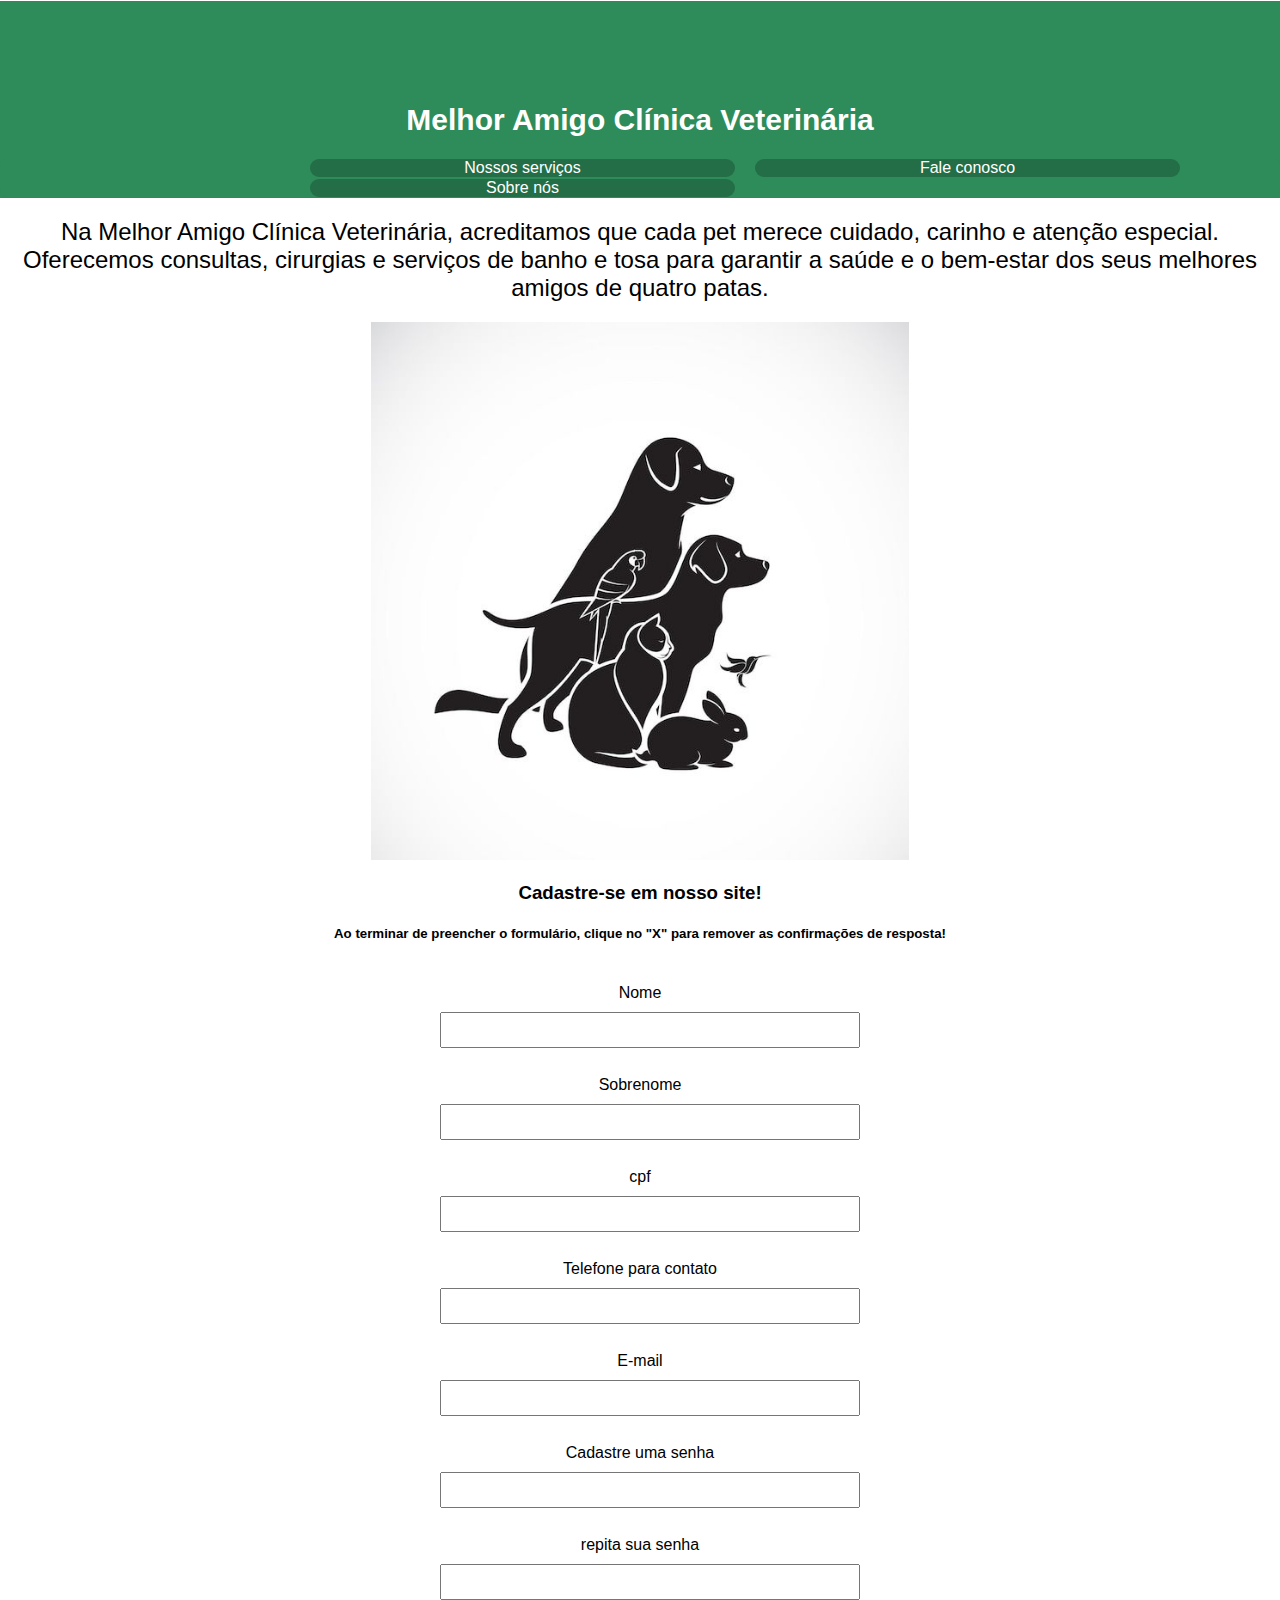
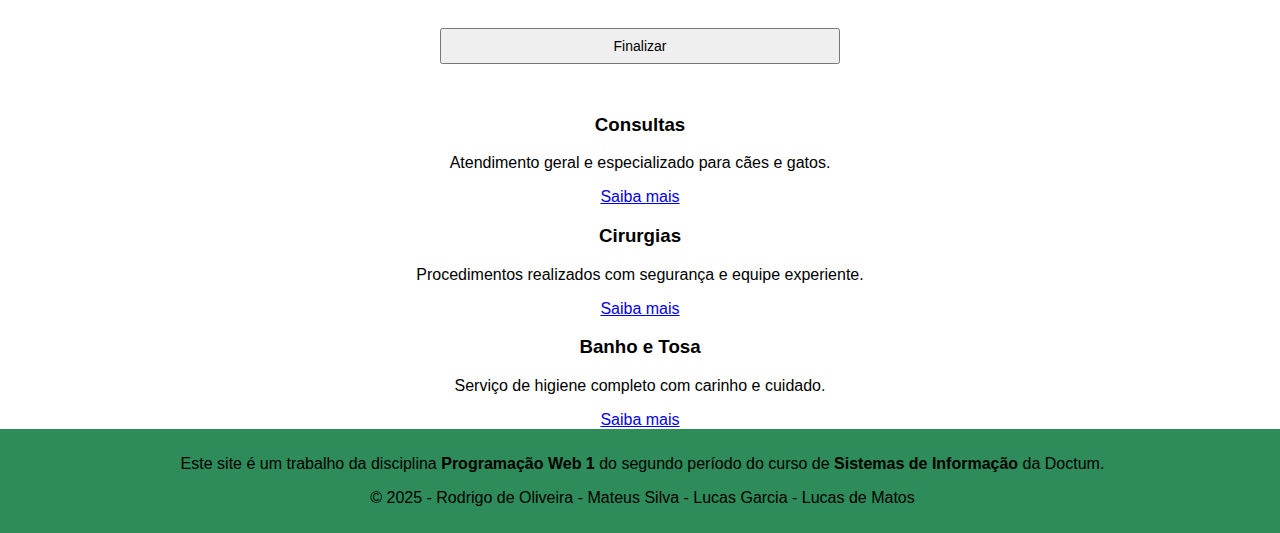
<file: index.html>
<!DOCTYPE html>
<meta lang="pt-br">
<meta charset="UTF-8">
<html>

<head>
    <link rel="stylesheet" href="css/fale_conosco.css">
    <SCript>

        function fechaDivResultado() {
            var divresultado = document.getElementById("div-resultado");
            divresultado.style = "display:none"
        }


        function ProcessaForm() {

            var nome = document.getElementById("nome");
            var sobrenome = document.getElementById("sobrenome");
            var cpf = document.getElementById("cpf");
            var celular = document.getElementById("celular");
            var Email = document.getElementById("Email");
            var senha = document.getElementById("senha");
            var repita_senha = document.getElementById("repita_senha");
            console.log("nome " + nome.value)
            console.log("sobrenome " + sobrenome.value)
            console.log("cpf " + cpf.value)
            console.log("celular " + celular.value)
            console.log("Email " + Email.value)
            console.log("senha " + senha.value)
            console.log("repita_senha " + repita_senha.value)

            var divresultado = document.getElementById("div-resultado");
            divresultado.innerHTML =
                "<div>" +
                "<div onclick='fechaDivResultado();'>X</div>" +
                "<div>nome:" + nome.value + "</div>" +
                "<div>sobrenome:" + sobrenome.value + "</div>" +
                "<div>cpf:" + cpf.value + "</div>" +
                "<div>celular:" + celular.value + "</div>" +
                "<div>email:" + Email.value + "</div>" +
                "<div>senha:" + senha.value + "</div>" +
                "<div>repita_senha:" + repita_senha.value + "</div>" +
                "</div>";
            divresultado.style = "display:block"
        }
    </SCript>

    <title>Melhor Amigo Clínica Veterinária</title>

</head>

<body>
    <header>
        <img src="logomarca3.jpg" type="logo" id="logomarca">
        <h1>Melhor Amigo Clínica Veterinária</h1>
        <nav>
            <ul>
                <li><a href="servicos.html">Nossos serviços</a></li>
                <li><a href="contato.html">Fale conosco</a></li>
                <li><a href="sobre.html">Sobre nós</a></li>
            </ul>
        </nav>
    </header>
    <H2>Na Melhor Amigo Clínica Veterinária,
        acreditamos que cada pet merece cuidado, carinho e atenção especial.
        Oferecemos consultas, cirurgias e serviços de banho e tosa
        para garantir a saúde e o bem-estar dos seus melhores amigos
        de quatro patas.</H2>
    <img src="img/homevet.jpg" style="width: 42%;" alt="uma ilustração de vários animais.">
    <div>
        <h3>Cadastre-se em nosso site!</h3>
        <h5>Ao terminar de preencher o formulário, clique no "X" para remover as confirmações de resposta!</h5>
        <form action="#">
            <label for="nome">Nome</label>
            <input type="text" id="nome" name="nome">
            <br>
            <label for="Sobrenome">Sobrenome</label>
            <input type="text" id="sobrenome" name="sobrenome">
            <br>
            <label for="cpf">cpf</label>
            <input type="text" id="cpf" name="cpf">
            <br>
            <label for="celular">Telefone para contato</label>
            <input type="tel" id="celular" name="celular" pattern="[0-9]{2}[0-9]{1}[0-9]{4}[0-9]{4}">
            <br>
            <label for="Email">E-mail</label>
            <input type="email" id="Email" name="Email">
            <br>

            <label for="senha">Cadastre uma senha</label>
            <input type="password" id="senha" name="senha">
            <br>
            <label for="repita_senha">repita sua senha</label>
            <input type="password" id="repita_senha" name="repita_senha">
            <br>
            <button type="button" onclick="ProcessaForm()">Finalizar</button>

        </form>
    </div>
    <div id="div-resultado" style="display: none;">
        <p>Cadastro não Efetuado</p>
    </div>
    <h3>Consultas</h3>
    <p>Atendimento geral e especializado para cães e gatos.</p>
    <a href="servicos.html">Saiba mais</a>

    <h3>Cirurgias</h3>
    <p>Procedimentos realizados com segurança e equipe experiente.</p>
    <a href="servicos.html">Saiba mais</a>

    <h3>Banho e Tosa</h3>
    <p>Serviço de higiene completo com carinho e cuidado.</p>
    <a href="servicos.html">Saiba mais</a>

    <footer>
        <p>Este site é um trabalho da disciplina <strong>Programação Web 1</strong>
            do segundo período do curso de <strong>Sistemas de Informação</strong> da Doctum.</p>
        <p>&copy; 2025 - Rodrigo de Oliveira - Mateus Silva - Lucas Garcia - Lucas de Matos</p>
    </footer>
</body>

</html>
</file>
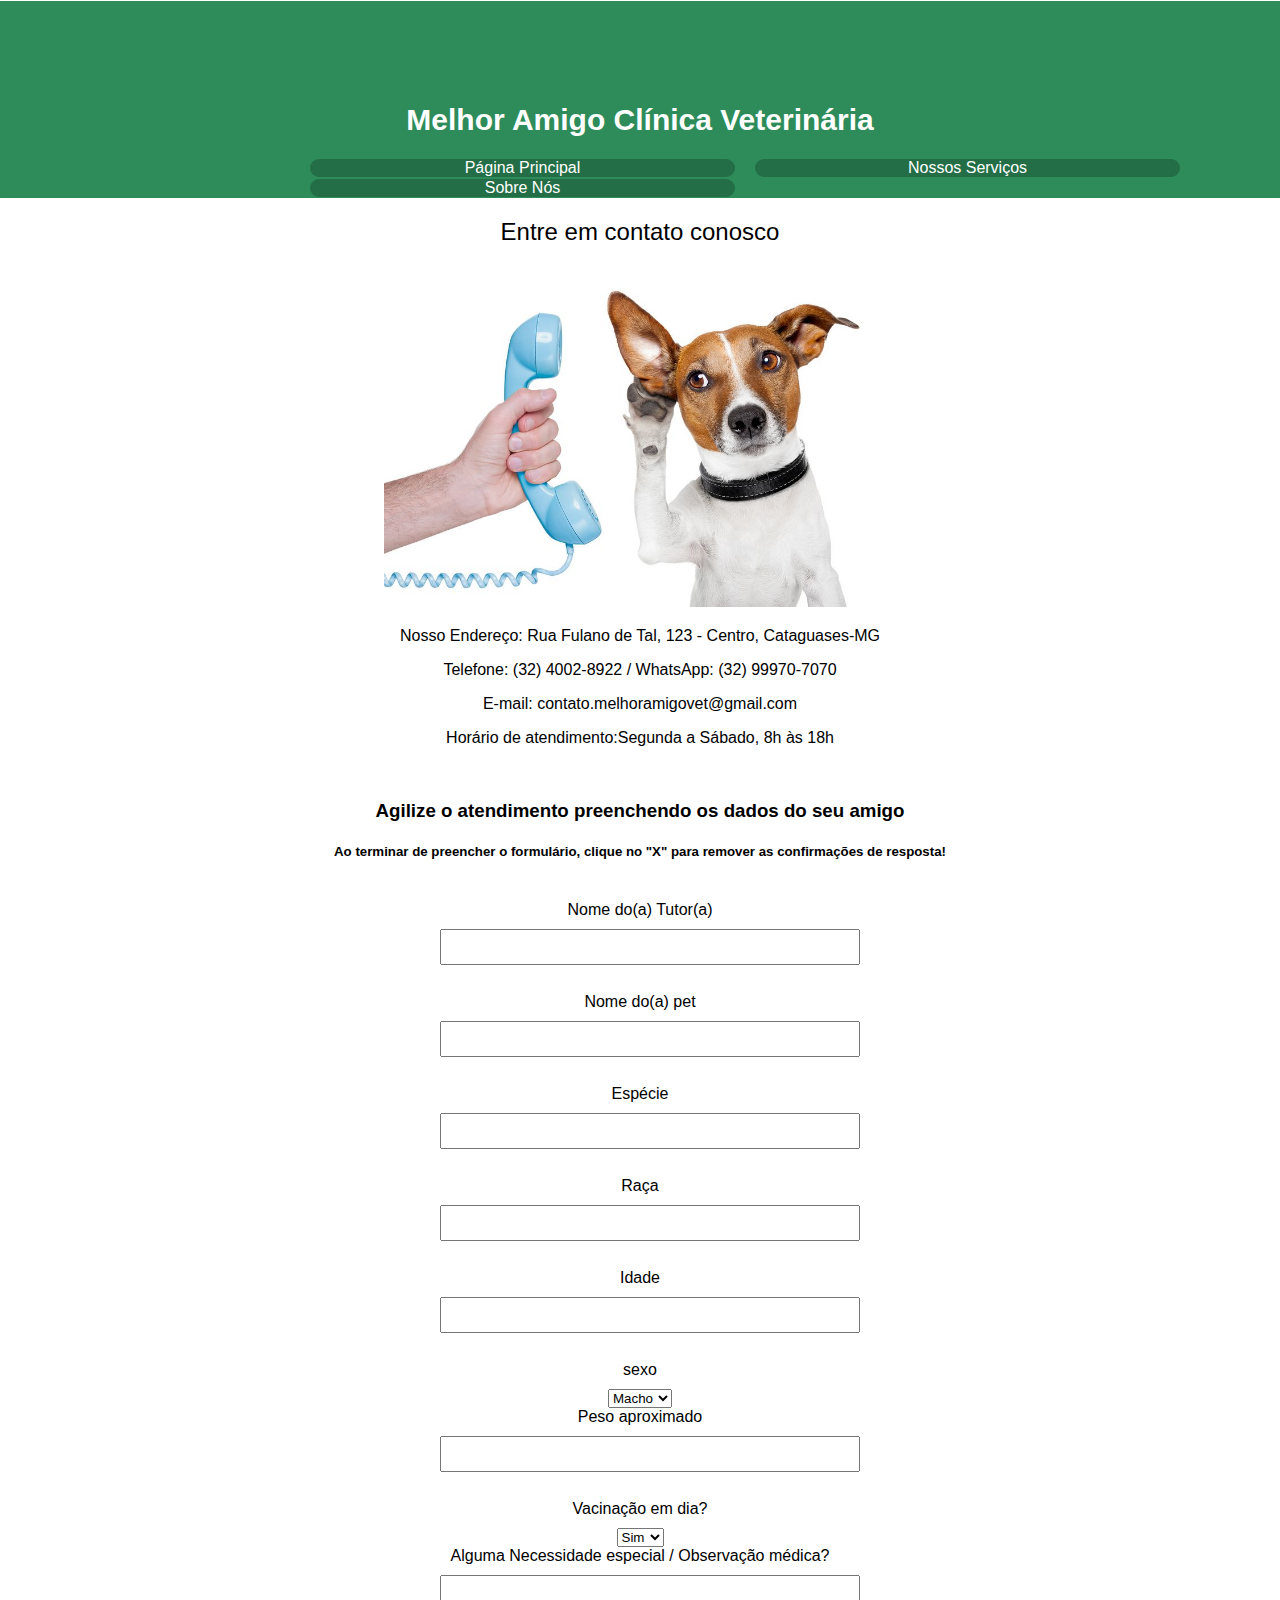
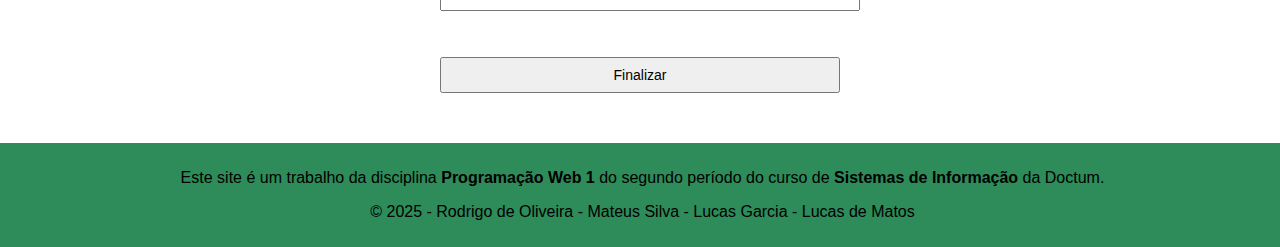
<file: contato.html>
<!DOCTYPE html>
<html lang="pt-br">
<meta charset="UTF-8">


<head>
    <link rel="stylesheet" href="css/fale_conosco.css">
    <title>Contato - Melhor Amigo Clínica Veterinária</title>
    <SCript>

        function fechaDivResultado() {
            var divresultado = document.getElementById("div-resultado");
            divresultado.style = "display:none"
        }

        function ProcessaForm() {

            var nome_tutor = document.getElementById("nome_tutor");
            var nome_pet = document.getElementById("nome_pet");
            var especie = document.getElementById("especie");
            var raca = document.getElementById("raca");
            var idade = document.getElementById("idade");
            var sexo = document.getElementById("sexo");
            var peso_aprox = document.getElementById("peso_aprox");
            var vacina = document.getElementById("vacina");
            var obs = document.getElementById("obs");
            console.log("nome_tutor " + nome_tutor.value)
            console.log("nome_pet " + nome_pet.value)
            console.log("especie " + especie.value)
            console.log("raca " + raca.value)
            console.log("idade " + idade.value)
            console.log("sexo " + sexo.value)
            console.log("peso_aprox " + peso_aprox.value)
            console.log("vacina " + vacina.value)
            console.log("obs " + obs.value)

            var divresultado = document.getElementById("div-resultado");
            divresultado.innerHTML =
                "<div>" +
                "<div onclick='fechaDivResultado();'>X</div>" +
                "<div>nome_tutor:" + nome_tutor.value + "</div>" +
                "<div>nome_pet:" + nome_pet.value + "</div>" +
                "<div>especie:" + especie.value + "</div>" +
                "<div>raca:" + raca.value + "</div>" +
                "<div>idade:" + idade.value + "</div>" +
                "<div>sexo:" + sexo.value + "</div>" +
                "<div>peso_aprox:" + peso_aprox.value + "</div>" +
                "<div>vacina:" + vacina.value + "</div>" +
                "<div>obs:" + obs.value + "</div>" +
                "</div>";
            divresultado.style = "display:block"
        }
    </SCript>
</head>

<body>
    <header>
        <div class="titulo">
            <img src="logomarca3.jpg" type="logo" id="logomarca">
            <h1>Melhor Amigo Clínica Veterinária</h1>
        </div>
        <nav>
            <ul>
                <li><a href="index.html">Página Principal</a></li>
                <li><a href="servicos.html">Nossos Serviços</a></li>
                <li><a href="sobre.html">Sobre Nós</a></li>
            </ul>
        </nav>
    </header>

    <h2>Entre em contato conosco</h2>
    <img src="img/cachorrotelefonico.jpg" alt="uma mão segurando um telefone e um cachorro com a pata na orelha"
        style="width: 40%;">

    <p>Nosso Endereço: Rua Fulano de Tal, 123 - Centro, Cataguases-MG</p>
    <p>Telefone: (32) 4002-8922 / WhatsApp: (32) 99970-7070</p>
    <p>E-mail: contato.melhoramigovet@gmail.com</p>
    <p>Horário de atendimento:Segunda a Sábado, 8h às 18h</p>
    <div>
        <br>
        <h3>Agilize o atendimento preenchendo os dados do seu amigo</h3>
        <h5>Ao terminar de preencher o formulário, clique no "X" para remover as confirmações de resposta!</h5>
        <form>
            <form action="#">
                <label for="nome_tutor">Nome do(a) Tutor(a)</label>
                <input type="text" id="nome_tutor" name="nome_tutor">
                <br>
                <label for="nome_pet">Nome do(a) pet</label>
                <input type="text" id="nome_pet" name="nome_pet">
                <br>
                <label for="especie">Espécie</label>
                <input type="text" id="especie" name="especie">
                <br>
                <label for="raca">Raça</label>
                <input type="text" id="raca" name="raca">
                <br>
                <label for="idade">Idade</label>
                <input type="text" id="idade" name="idade">
                <br>
                <label for="sexo">sexo</label>
                <select name="sexo" id="sexo">
                    <option value="macho">Macho</option>
                    <option value="femea">Femea</option>
                </select>
                <br>
                <label for="peso_aprox">Peso aproximado</label>
                <input type="text" id="peso_aprox" name="peso_aprox">
                <br>
                <label for="vacina">Vacinação em dia?</label>
                <select name="vacina" id="vacina">
                    <option value="sim">Sim</option>
                    <option value="nao">Não</option>
                </select>
                <br>
                <label for="obs">Alguma Necessidade especial / Observação médica?</label>
                <input type="text" id="obs" name="obs">
                <br>
                <br>
                <button type="button" onclick="ProcessaForm()">Finalizar</button>
            </form>
        </form>
    </div>
    <div id="div-resultado" style="display: none;">
        <p>Cadastro realizado com sucesso! Veja os dados abaixo:</p>
    </div>
    <footer>
        <p>Este site é um trabalho da disciplina <strong>Programação Web 1</strong>
            do segundo período do curso de <strong>Sistemas de Informação</strong> da Doctum.</p>
        <p>&copy; 2025 - Rodrigo de Oliveira - Mateus Silva - Lucas Garcia - Lucas de Matos</p>
    </footer>
</body>

</html>
</file>
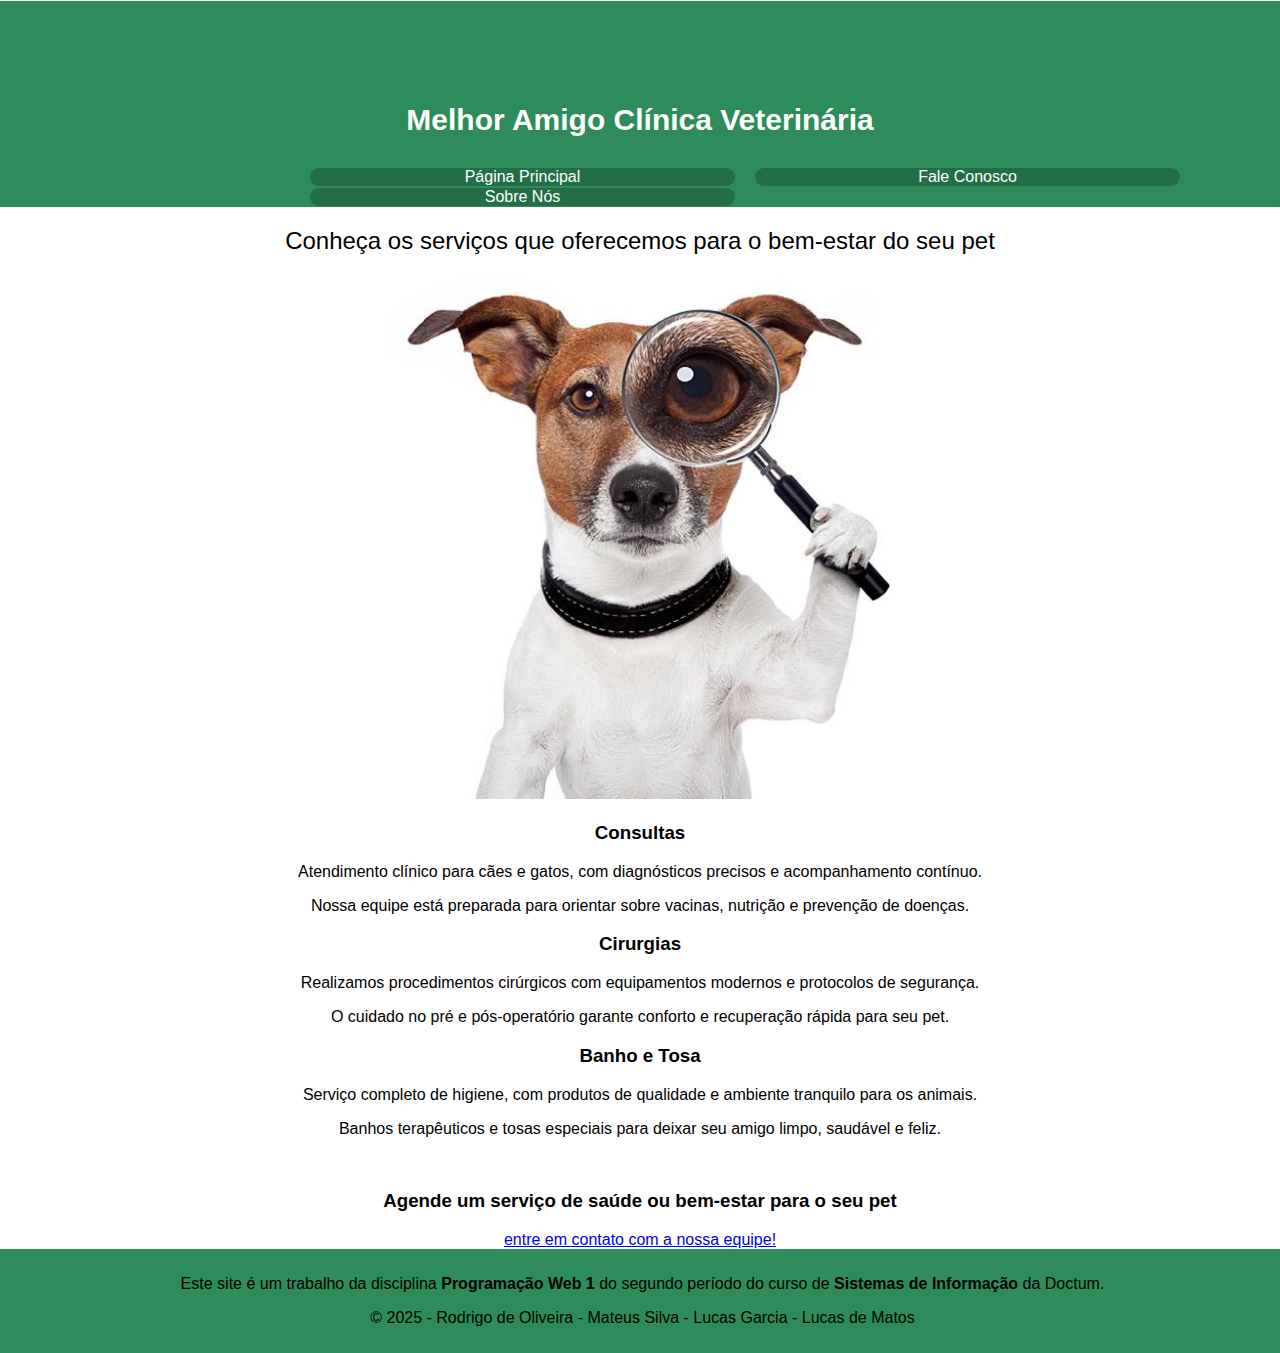
<file: servicos.html>
<!DOCTYPE html>
<html lang="pt-br">

<head>
    <link rel="stylesheet" href="css/estilo.css">
    <meta charset="UTF-8">
    <title>Serviços - Melhor Amigo Clínica Veterinária</title>

</head>

<body>
    <header>
        <img src="logomarca3.jpg" type="logo" id="logomarca1">
        <h1>Melhor Amigo Clínica Veterinária</h1>
        <nav>
            <ul>
                <li><a href="index.html">Página Principal</a></li>
                <li><a href="contato.html">Fale Conosco</a></li>
                <li><a href="sobre.html">Sobre Nós</a></li>                
            </ul>
        </nav>
    </header>

    <h2>Conheça os serviços que oferecemos para o bem-estar do seu pet</h2>
    <img src="img/cachOLHO.jpg" alt="um cachorro segurando uma lupa" style="width: 40%;">

    <h3>Consultas</h3>
    <p>Atendimento clínico para cães e gatos, com diagnósticos precisos e acompanhamento contínuo.</p>
    <p>Nossa equipe está preparada para orientar sobre vacinas, nutrição e prevenção de doenças.</p>

    <h3>Cirurgias</h3>
    <p>Realizamos procedimentos cirúrgicos com equipamentos modernos e protocolos de segurança.</p>
    <p>O cuidado no pré e pós-operatório garante conforto e recuperação rápida para seu pet.</p>

    <h3>Banho e Tosa</h3>
    <p>Serviço completo de higiene, com produtos de qualidade e ambiente tranquilo para os animais.</p>
    <p>Banhos terapêuticos e tosas especiais para deixar seu amigo limpo, saudável e feliz.</p>
    <br>
    <h3>Agende um serviço de saúde ou bem-estar para o seu pet</h3>
    <a href="contato.html">entre em contato com a nossa equipe!</a>
    <footer>
        <p>Este site é um trabalho da disciplina <strong>Programação Web 1</strong>
            do segundo período do curso de <strong>Sistemas de Informação</strong> da Doctum.</p>
        <p>&copy; 2025 - Rodrigo de Oliveira - Mateus Silva - Lucas Garcia - Lucas de Matos</p>
    </footer>
</body>

</html>
</file>
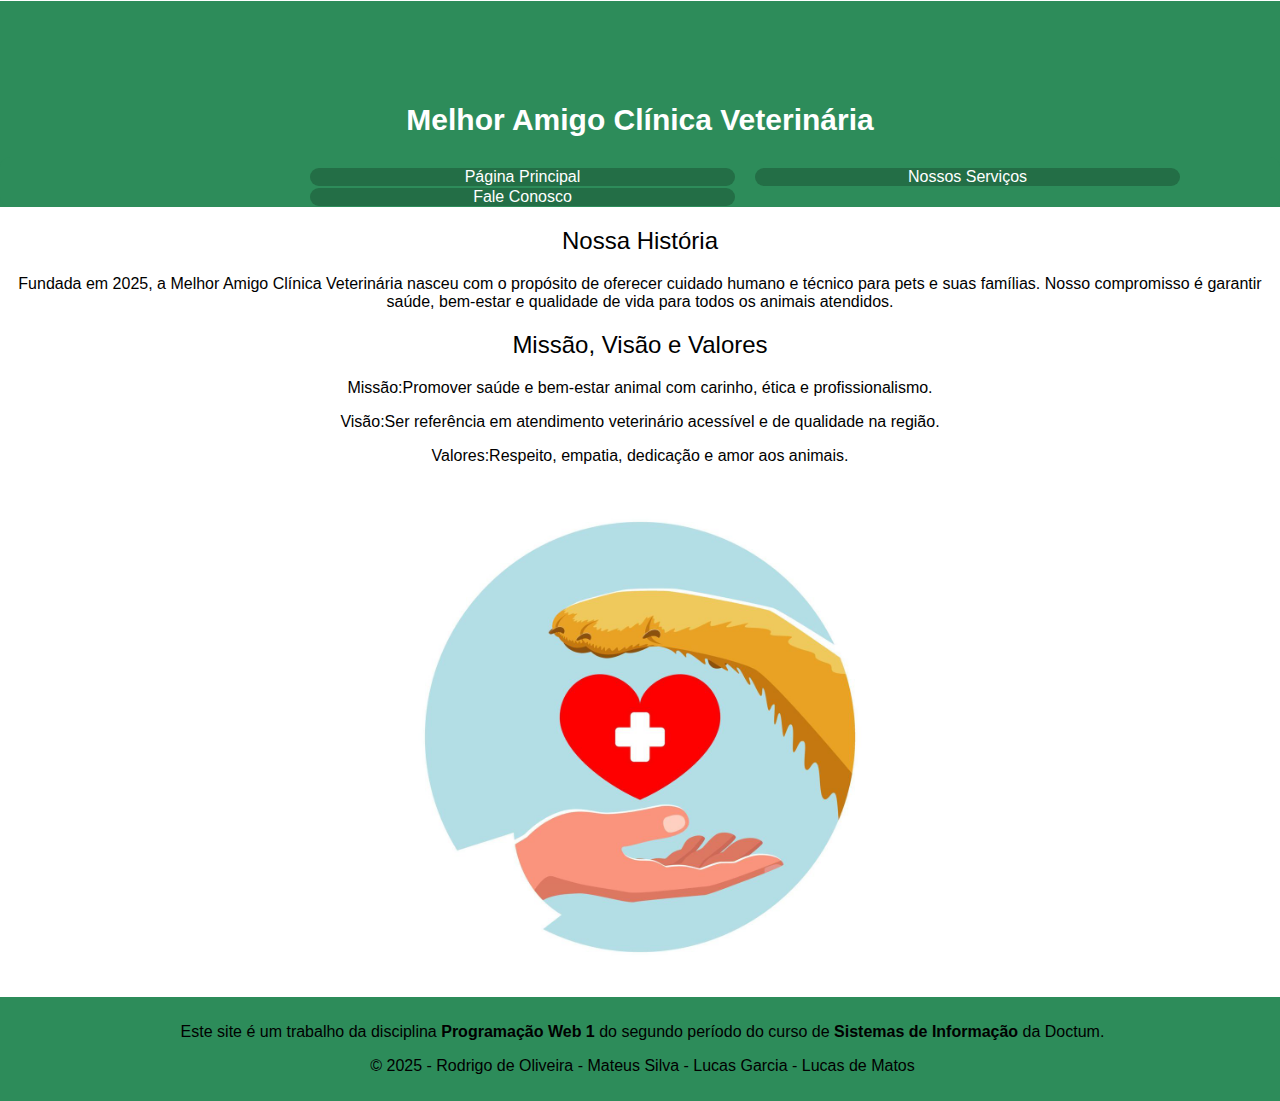
<file: sobre.html>
<!DOCTYPE html>
<html lang="pt-br">

<head>
    <link rel="stylesheet" href="css/estilo.css">
    <meta charset="UTF-8">
    <title>Sobre Nós - Melhor Amigo Clínica Veterinária</title>

</head>

<body>
    <header>
        <img src="logomarca3.jpg" type="logo" id="logomarca1">
        <h1>Melhor Amigo Clínica Veterinária</h1>
        <nav>
            <ul>
                <li><a href="index.html">Página Principal</a></li>                
                <li><a href="servicos.html">Nossos Serviços</a></li>
                <li><a href="contato.html">Fale Conosco</a></li>
            </ul>
        </nav>
    </header>

    <h2>Nossa História</h2>
    <p>Fundada em 2025, a Melhor Amigo Clínica Veterinária nasceu com o propósito de oferecer cuidado humano e técnico
        para pets e suas famílias.
        Nosso compromisso é garantir saúde, bem-estar e qualidade de vida para todos os animais atendidos.
    </p>

    <h2>Missão, Visão e Valores</h2>
    <p>Missão:Promover saúde e bem-estar animal com carinho, ética e profissionalismo.</p>
    <p>Visão:Ser referência em atendimento veterinário acessível e de qualidade na região.</p>
    <p>Valores:Respeito, empatia, dedicação e amor aos animais.</p>
    <img src="img/sobrenos.jpg" alt="" style="width: 40%;">
</body>
    <footer>
        <p>Este site é um trabalho da disciplina <strong>Programação Web 1</strong>
            do segundo período do curso de <strong>Sistemas de Informação</strong> da Doctum.</p>
        <p>&copy; 2025 - Rodrigo de Oliveira - Mateus Silva - Lucas Garcia - Lucas de Matos</p>
    </footer>
</html>
</file>
<file: css/fale_conosco.css>
body {
font-family: Arial, sans-serif;
text-align: center;
margin: 0;
padding: 1px 0px 0px 0px;
}

header {
    flex-wrap:wrap;
    background-color: rgb(45, 140, 90);
    padding: 1px 0px 0px 0px;
}

h1 {
color: #ffffff;
margin-top:-60px;
font-size:30px;
}

h2 {
font-weight: normal;
color: rgb(0, 0, 0);
}


nav ul {
    background-color: rgb(45, 140, 90);
    overflow: hidden;
    text-align: center;
    height: 40px;
    border-radius: 10px;
    padding: 1px 0px 0px 300px;
}

nav li {
    list-style-type: none;
    background-color:rgba(25, 80, 50, 0.5);
    width: 10%;
    min-width: 425px;
    float:left;
    border-radius: 10px;
    margin: 1px;
    margin-right:10px;
    margin-left:10px;
}

nav a {
    text-decoration: none;
    color: rgb(255, 255, 255);
    display: block; 
}

nav a:hover {
    color: rgb(255, 255, 255);
    background-color: rgb(25, 80, 50);
    border-radius: 5px;
}

form {
  width: 400px;           
  margin: 20px auto;      
  padding: 20px;
  border: 1px;
  border-radius: 8px;
}

form label,
form input,
form button {
  display: block;         
  width: 100%;            
  margin-bottom: 10px;    
}

form input, form button {
  padding: 8px;
  font-size: 14px;
}

footer {
background-color: rgb(45, 140, 90);
padding: 10px 0 10px 5px;
display: block;
}

#logomarca{
    width:150px;
    margin-left:-1750px;
    border-radius:150px;
    padding-top:7px;
}

.logomarca2{
    width:150px;
    margin-left:-1750px;
    border-radius:150px;
    padding-top:7px;
}
</file>
<file: css/estilo.css>
body {
font-family: Arial, sans-serif;
text-align: center;
margin: 0;
padding: 1px 0px 0px 0px;
}

header {
    display:block;
    background-color: rgb(45, 140, 90);
    padding: 1px 0px 0px 0px;
}

h1 {
color: #ffffff;
margin-top:-60px;
font-size:30px;
}

h2 {
font-weight: normal;
color: rgb(0, 0, 0);
}


nav ul {
    background-color: rgb(45, 140, 90);
    overflow: hidden;
    text-align: center;
    height: 40px;
    border-radius: 10px;
    padding: 10px 0px 0px 300px
}

nav li {
    list-style-type: none;
    background-color:rgba(25, 80, 50, 0.5);
    width: 10%;
    min-width: 425px;
    float:left;
    border-radius: 10px;
    margin: 1px;
    margin-right:10px;
    margin-left:10px;
}

nav a {
    text-decoration: none;
    color: rgb(255, 255, 255);
    display: block; 
}

nav a:hover {
    color: rgb(255, 255, 255);
    background-color: rgb(25, 80, 50);
    border-radius: 5px;
}

footer {
background-color: rgb(45, 140, 90);
padding: 10px 0 10px 5px;
display: block;
}

#logomarca1{
    width:150px;
    margin-left:-1750px;
    border-radius:150px;
    padding-top:7px;
}
</file>
